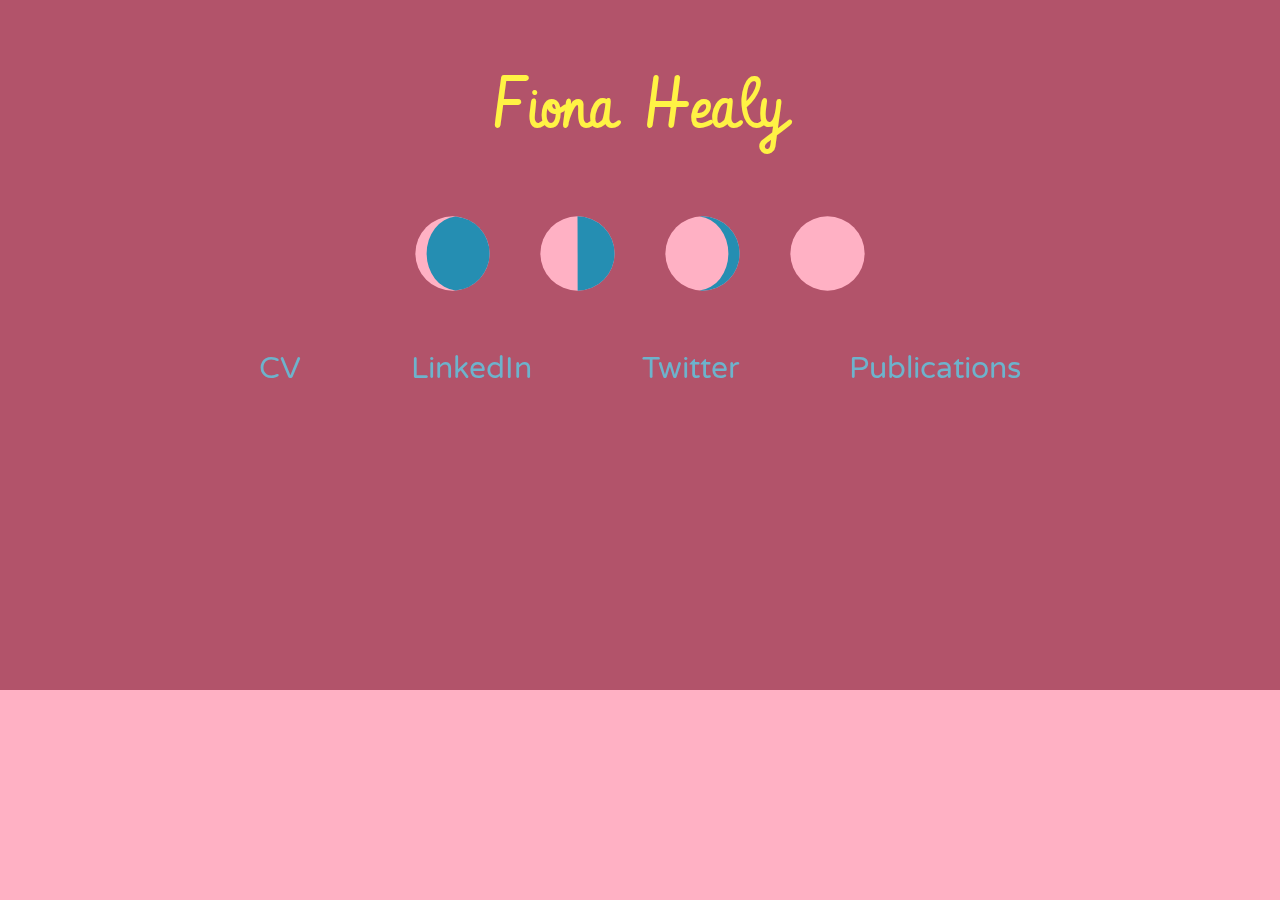
<file: index.html>
<!DOCTYPE html>

<html>
<head>

<link rel="stylesheet" type="text/css" href="https://fonts.googleapis.com/css?family=Cutive Mono">
<link rel="stylesheet" type="text/css" href="https://fonts.googleapis.com/css?family=Cedarville Cursive">
<link rel="stylesheet" type="text/css" href="https://fonts.googleapis.com/css?family=Amiko">
<link rel="stylesheet" type="text/css" href="https://fonts.googleapis.com/css?family=Poiret+One" >
<link href="https://fonts.googleapis.com/css?family=Dosis" rel="stylesheet">
<link href="https://fonts.googleapis.com/css?family=Press+Start+2P" rel="stylesheet">
<link rel="stylesheet" type="text/css" href="//fonts.googleapis.com/css?family=Vibur" />
<link href="https://fonts.googleapis.com/css?family=Varela+Round" rel="stylesheet">

<link rel="stylesheet" type="text/css" href="stylishsheet.css">

<div id="top">

<title>Fiona Healy</title>

<link rel="icon" href="logo.png" >


</head>


<body>



<center><h2>Fiona Healy</h2><center>

<!-- 
<center><h1> 
</h1></center> -->

<center><img src="moon3.svg" class="image1"></a></center>


<center><ul>
  <li><a href="http://fionahealy.github.io/cv_fhb.pdf">CV</a></li>
  <li><a href="https://www.linkedin.com/in/fiona-healy/"=>LinkedIn</a></li>
  <li><a href="https://twitter.com/fiona_m_healy"=>Twitter</a></li>
  <li><a href="http://adsabs.harvard.edu/cgi-bin/nph-abs_connect?return_req=no_params&author=Healy,%20F.&db_key=AST"=>Publications</a></li>
</ul></center>

</div>
<div id="bottom">

<!-- <div class="floating-box"><h3>about me</h3></div>
<div class="floating-box"><h1>One morning, when Gregor Samsa woke from troubled dreams, he found himself transformed in his bed into a horrible vermin. He lay on his armour-like back, and if he lifted his head a little he could see his brown belly, slightly domed and divided by arches into stiff sections. </h1></div> -->




</div>

</body>
</html>
</file>
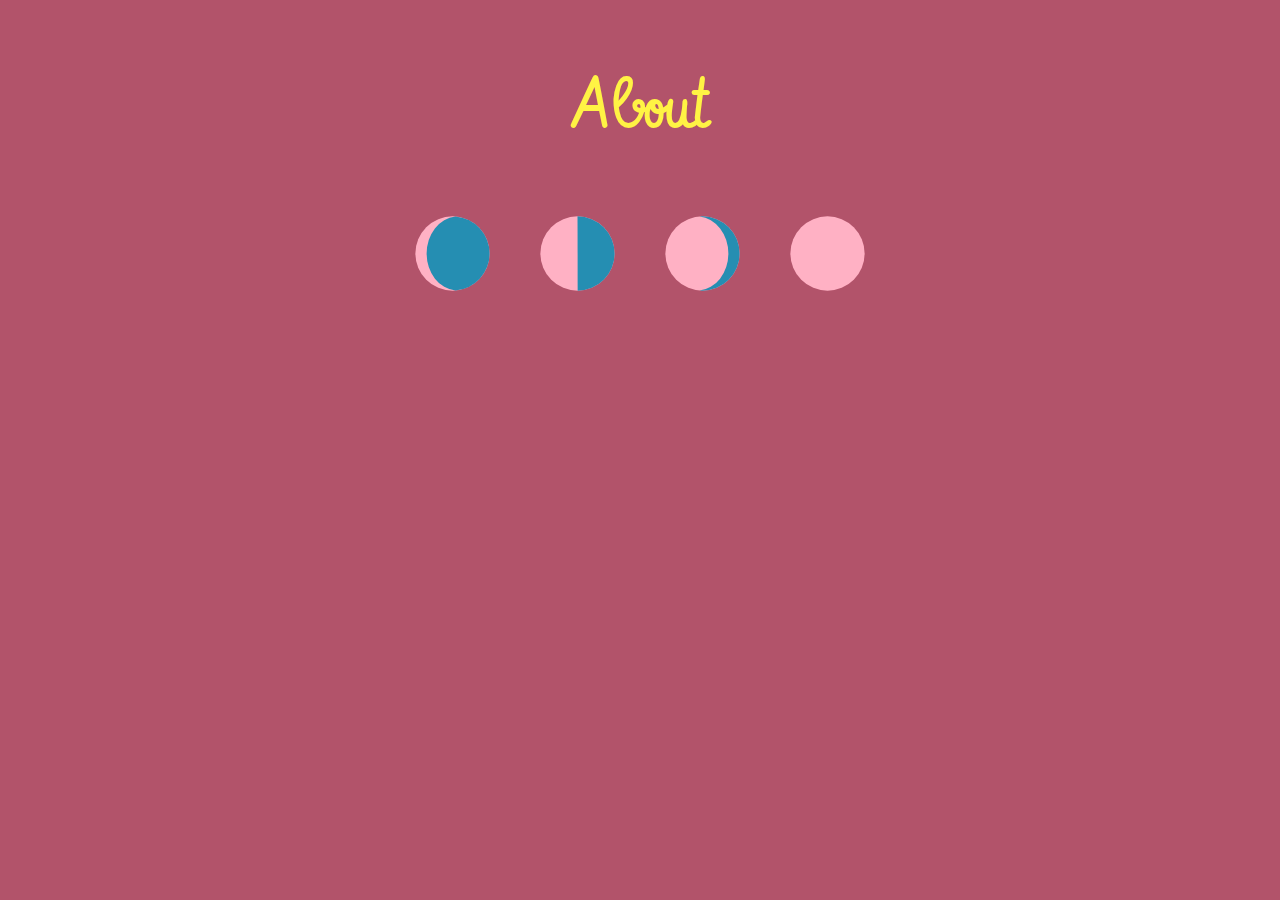
<file: about.html>
<!DOCTYPE html>

<html>
<head>

<link rel="stylesheet" type="text/css" href="https://fonts.googleapis.com/css?family=Cutive Mono">
<link rel="stylesheet" type="text/css" href="https://fonts.googleapis.com/css?family=Cedarville Cursive">
<link rel="stylesheet" type="text/css" href="https://fonts.googleapis.com/css?family=Amiko">
<link rel="stylesheet" type="text/css" href="https://fonts.googleapis.com/css?family=Poiret+One" >
<link href="https://fonts.googleapis.com/css?family=Dosis" rel="stylesheet">
<link href="https://fonts.googleapis.com/css?family=Press+Start+2P" rel="stylesheet">
<link rel="stylesheet" type="text/css" href="//fonts.googleapis.com/css?family=Vibur" />
<link href="https://fonts.googleapis.com/css?family=Varela+Round" rel="stylesheet">

<link rel="stylesheet" type="text/css" href="stylishsheet.css">



<title>Fiona Healy</title>

<link rel="icon" href="logo.png" >


</head>


<body>



<center><h2>About</h2><center>

<!-- 
<center><h1> 
</h1></center> -->

<center><img src="moon3.svg" class="image1"></a></center>




</body>
</html>
</file>
<file: stylishsheet.css>
body {
    background-color: #B2536A;
}

#top,
#bottom {
    position: fixed;
    left: 0;
    right: 0;
    height: 210px;
}

#top {
    top: 0;
    background-color: #B2536A;
}

#bottom {
    bottom: 0;
    background-color: #FFB1C4;
}

.css-selector {
  font-family: 'Amiko';
}

.css-selector {
  font-family: 'Cedarville Cursive';
}

.css-selector {
  font-family: 'Poiret One';
}

.css-selector {
  font-family: 'Dosis', sans-serif;
}

.css-selector {
  font-family: 'Press Start 2P', cursive;
}

.css-selector {
  font-family: 'Cutive Mono';
}

.css-selector {
  font-family: 'Vibur';
}

.css-selector {
  font-family: 'Varela Round', sans-serif;
}




h1 {
    color: #6DB3CC;
    font-family: 'Varela Round';
    font-size: 30px;
/*    padding-top: 40px;*/
    padding-left: 300px;
    padding-right: 100px;
	text-align:justify
}

h2 {
    color: #FFF344;
    font-family: 'Vibur';
    font-size: 70px;
	font-style: normal;
	font-variant: normal;
	font-weight: 400;
}

h3 {
    color: #6DB3CC;
    font-family: 'Vibur';
    font-size: 70px;
	font-style: normal;
	font-variant: normal;
	font-weight: 400;
	padding-left: 40px;
}

.floating-box {
    display: inline-block;
}


p1 {
    
    font-family: 'Cutive Mono';
    font-size: 30px;
    
}

a {
    color: hotpink;
    text-decoration: none;
}

ul {
    list-style-type: none;
    margin: 0;
    padding: 0;
    overflow: hidden;
	display: inline-block;
}

.image1 {
	width: 450px;
}

.image2 {
	width: 400px;
	padding: 22px;
}


li {
	display: inline;
    float: left;
    font-family: 'Varela Round';
	color: #6DB3CC;
	font-size: 30px;
	padding: 55px;
}

li a {
	color: #6DB3CC;
}

li a:hover {
    color: #258EB2;
}


.round_left {
    border-radius: 15px 0 0 15px;   
}

.round_right {
    border-radius: 0 15px 15px 0;   
}



article {
    font-family: 'Cutive Mono';
    text-align:justify;
    font-size: 30px;
    width: 700px;
    padding: 1em;
    overflow: hidden;
    margin-left:auto;
    margin-right:auto;
}
</file>
